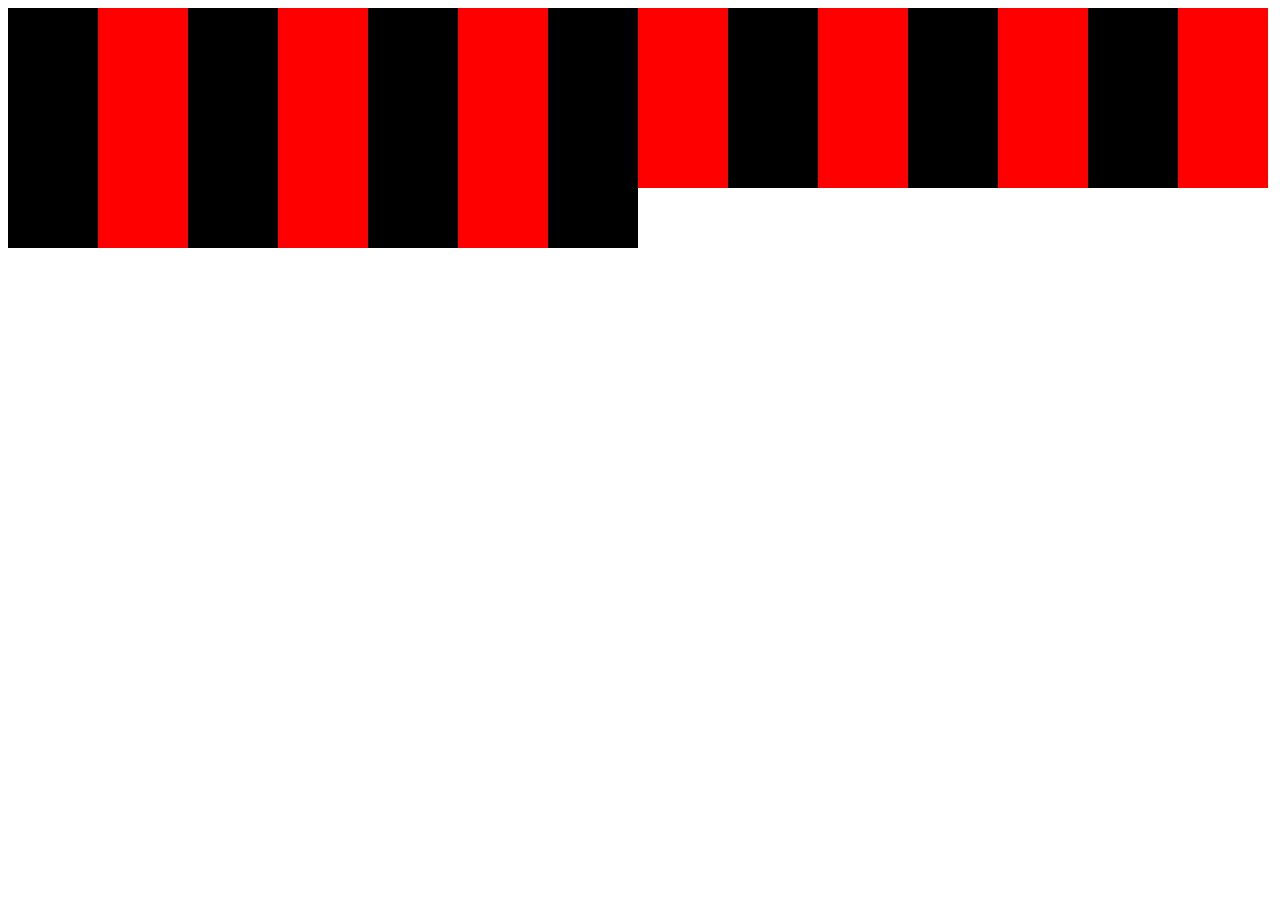
<file: 1.5.7-checkerboard/index.html>
<!DOCTYPE html>
<html>
    <head>
        <style>
            body{
                display:flex;
                flex-wrap: wrap;
            }
        </style>
    </head>
	<body>
	<div id = "checkerboard">
	   
     </div>
	    
	<script>
	 
	
	    
	    for(var i = 0; i < 49; i++) {

	       var squares = document.createElement('div');
	       squares.style.height = "60px";
	       squares.style.width = "90px";
	       
	        if (i % 2 === 0) {
	        squares.style.backgroundColor = "black";
	    } else {
	        squares.style.backgroundColor = "red";
	    }
	    
	    document.body.appendChild(squares);
	    }
	</script>

	</body>
</html>
</file>
